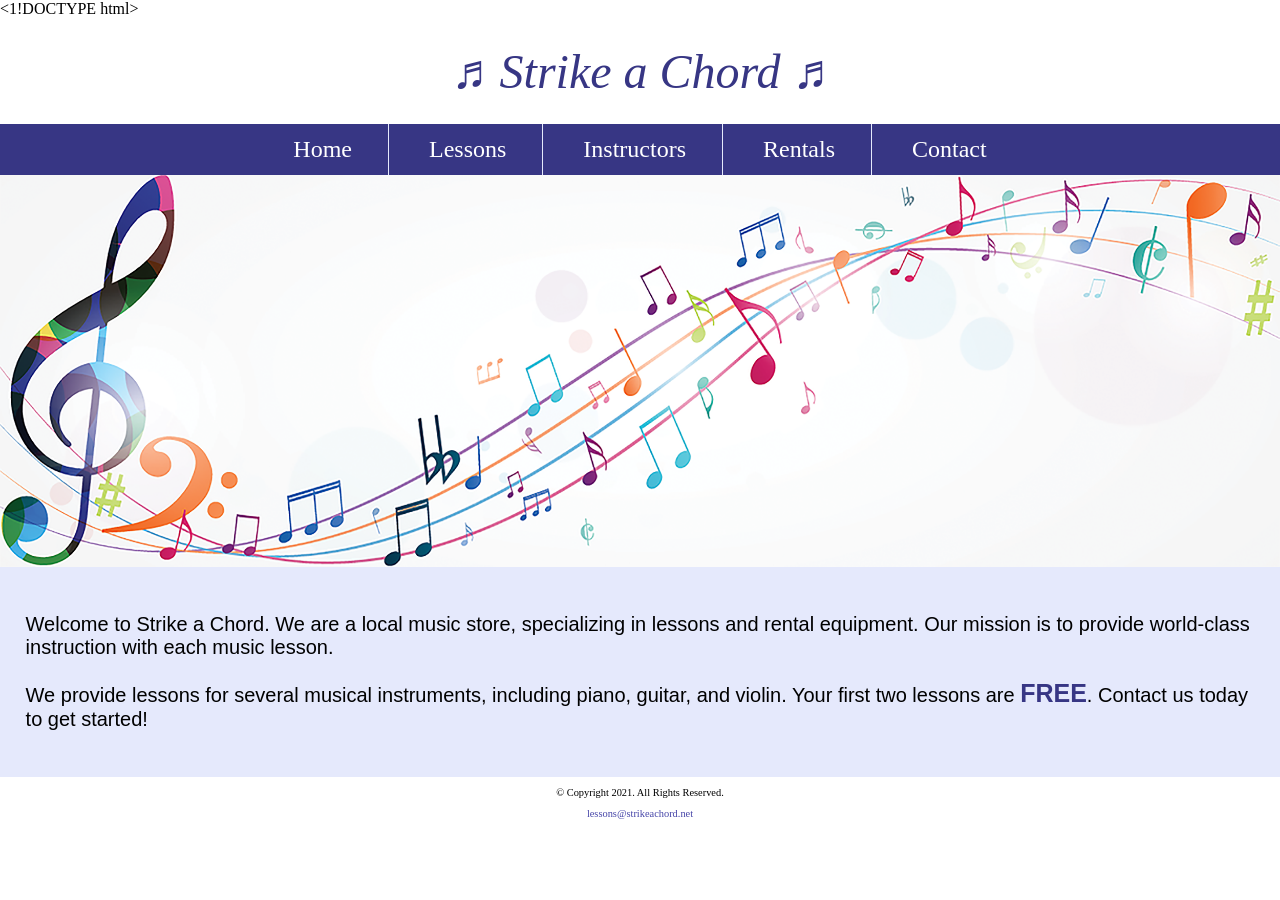
<file: index.html>
<1!DOCTYPE html>
<!--Student Name: Jasiel Hernandez Rivera
File Name:        index.html
Date:             09/15/2026 
--> 
<html lang="en">
    <head>
        <title>Strike a Chord: Home Page</title>
        <meta charset="utf-8"> 
        <link rel="stylesheet" href="css/styles.css">
        <meta name="viewport" content="width=device-width, initial-scale=1.0">
        <link rel="preconnect" href="https://fonts.googleapis.com">
<link rel="preconnect" href="https://fonts.gstatic.com" crossorigin>
<link href="https://fonts.googleapis.com/css2?family=DM+Serif+Display:ital@1&family=Roboto:ital,wght@0,100..900;1,100..900&display=swap" rel="stylesheet">
        <link rel="shortcut icon" href="images/favicon.ico">
<link rel="icon" type="image/png" sizes="32x32" href="images/favicon-32.png">
<link rel="apple-touch-icon" sizes="180x180" href="images/apple-touch-icon.png">
<link rel="icon" sizes="192x192" href="images/android-chrome-192.png">
    </head>

    <body>
    <header>
      <h1><span class="tab-desk">&#9836;</span> Strike a Chord <span class="tab-desk">&#9836;</span></h1>
    </header>
    <nav>
        <ul>
            <li> <a href="index.html">Home</a> </li>
            <li> <a href="lessons.html">Lessons</a> </li>
            <li> <a href="instructors.html">Instructors</a> </li>
           <li> <a href="rentals.html">Rentals</a> </li>
           <li> <a href="contact.html">Contact</a> </li>
        </ul>

    </nav>
    <!-- Hero Image-->
     <div id="hero" class="tab-desk">
        <img src="images/music-notes.png" alt="colorful music notes">
     </div>
    <!-- Use the main area to add the main content to the webpage-->

    <main>
        <div id="intro">
        <p> Welcome to Strike a Chord. We are a local music store, specializing in lessons and rental equipment. Our mission is to provide world-class instruction with each music lesson.</p>

        <p>We provide lessons for several musical instruments, including piano, guitar, and violin. Your first two lessons are <span class="action">FREE</span>. Contact us today to get started!</p>
        </div>

    </main>
    <footer>
    <p>&copy; Copyright 2021. All Rights Reserved.</p>
    <p><a href="mailto:lessons@strikeachord.net">lessons@strikeachord.net</a></p>
    </footer>
    </html>
</file>
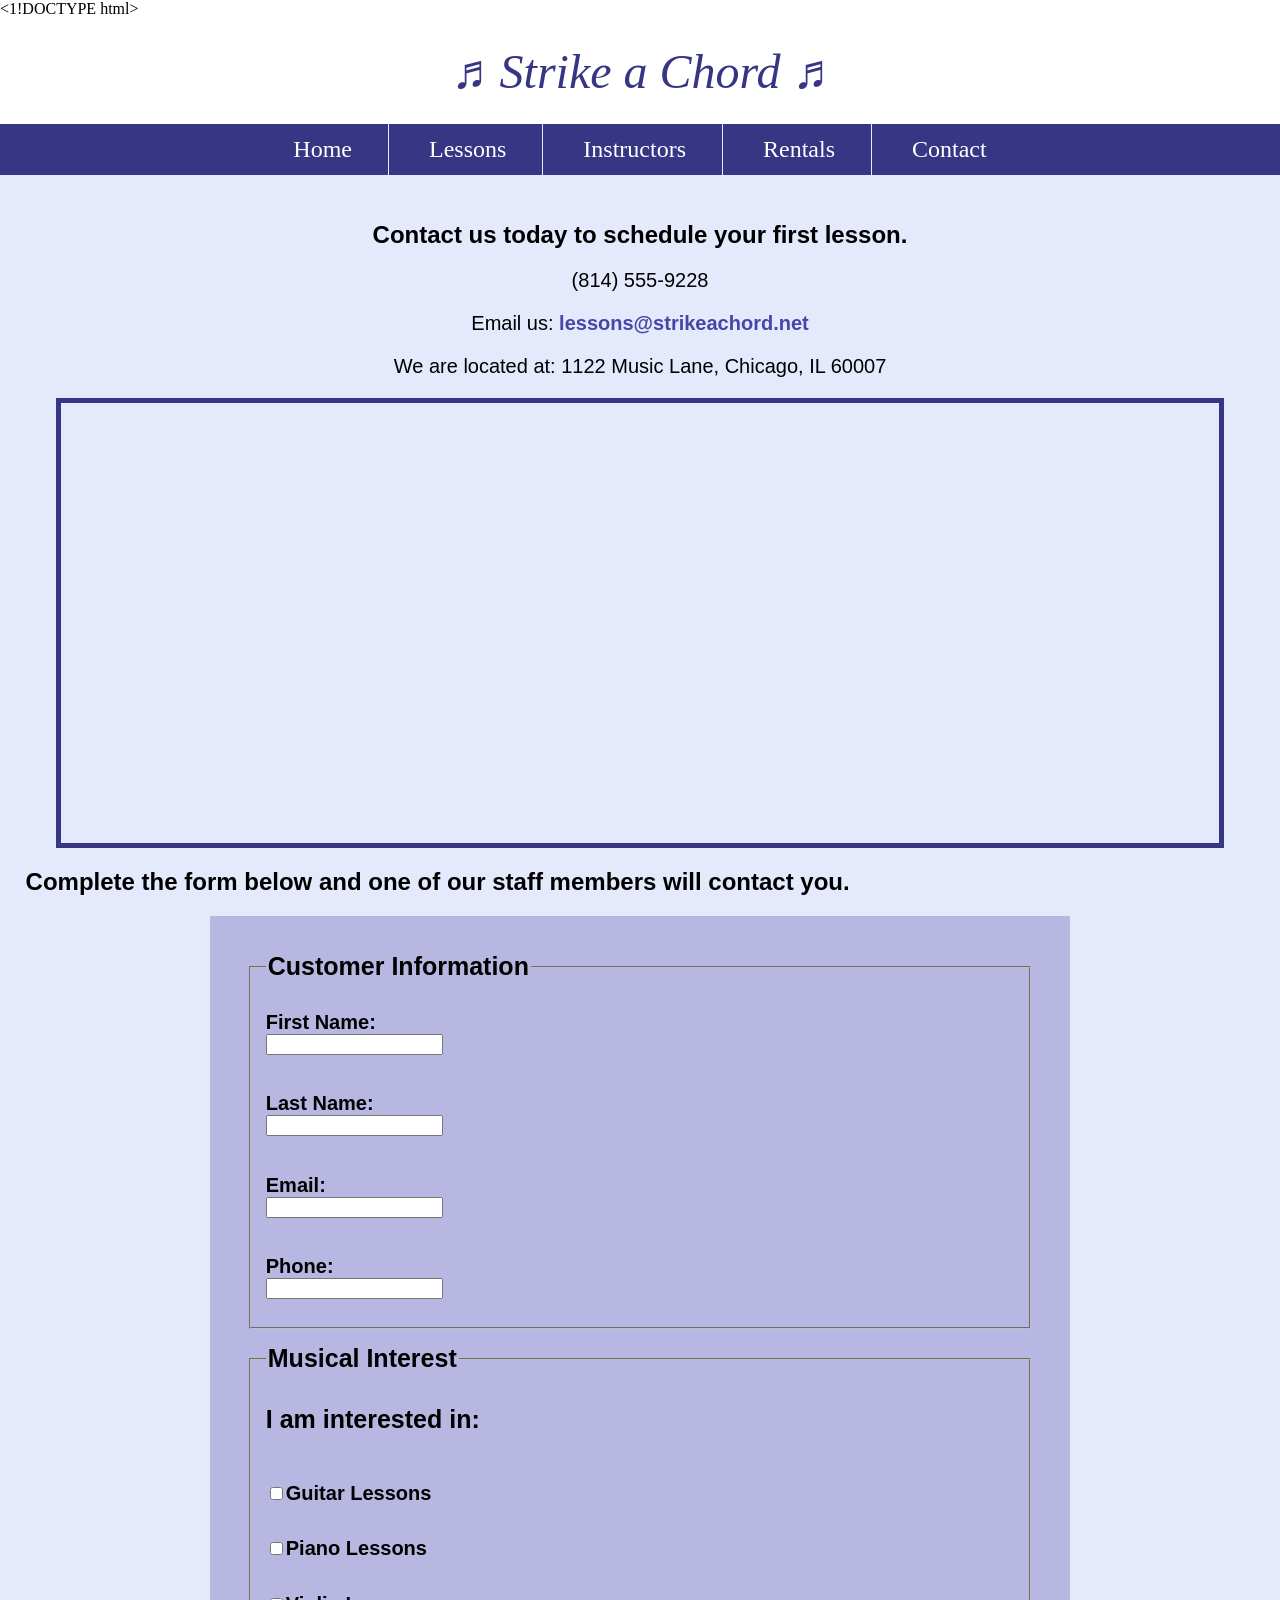
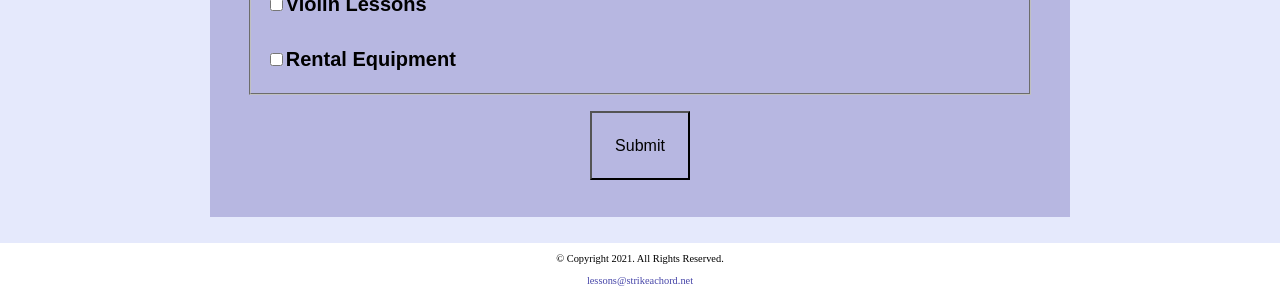
<file: contact.html>
<1!DOCTYPE html>
<!--Student Name: Jasiel Hernandez Rivera
File Name:        contact.html
Date:             09/15/2026 
--> 
<html lang="en">
    <head>
        <title>Strike a Chord: Contact</title>
        <meta charset="utf-8"> 
        <link rel="stylesheet" href="css/styles.css">
        <meta name="viewport" content="width=device-width, initial-scale=1.0">
        <link rel="preconnect" href="https://fonts.googleapis.com">
<link rel="preconnect" href="https://fonts.gstatic.com" crossorigin>
<link href="https://fonts.googleapis.com/css2?family=DM+Serif+Display:ital@1&family=Roboto:ital,wght@0,100..900;1,100..900&display=swap" rel="stylesheet">
        <link rel="shortcut icon" href="images/favicon.ico">
<link rel="icon" type="image/png" sizes="32x32" href="images/favicon-32.png">
<link rel="apple-touch-icon" sizes="180x180" href="images/apple-touch-icon.png">
<link rel="icon" sizes="192x192" href="images/android-chrome-192.png">
    </head>

    <body>
    <header>
    <h1><span class="tab-desk">&#9836;</span> Strike a Chord <span class="tab-desk">&#9836;</span></h1>
    </header>
    <nav>
        <ul>
            <li> <a href="index.html">Home</a> </li>
            <li> <a href="lessons.html">Lessons</a> </li>
            <li> <a href="instructors.html">Instructors</a> </li>
           <li> <a href="rentals.html">Rentals</a> </li>
           <li> <a href="contact.html">Contact</a> </li>
        </ul>

    </nav>
    <!-- Use the main area to add the main content to the webpage-->
    <main>
        <div id="contact">
        <h2>Contact us today to schedule your first lesson.</h2>
<p class="tel-link mobile"> <a>(814) 555-9228</a></p>
 <p class="tab-desk">(814) 555-9228</p> 
<p> Email us: <a href="mailto:lessons@strikeachord.net" class="email-link">lessons@strikeachord.net</a></p>       
<p>We are located at: 1122 Music Lane, Chicago, IL 60007</p>
<iframe  class=map src="https://www.google.com/maps/embed?pb=!1m18!1m12!1m3!1d380513.7160580949!2d-88.01215278051977!3d41.83339249282865!2m3!1f0!2f0!3f0!3m2!1i1024!2i768!4f13.1!3m3!1m2!1s0x880e2c3cd0f4cbed%3A0xafe0a6ad09c0c000!2sChicago%2C+IL!5e0!3m2!1sen!2sus!4v1558660826146!5m2!1sen!2sus" width="600" height="450" allowfullscreen "border: none"> </iframe>
        </div>
        <div id=form>
            <h2>Complete the form below and one of our staff members will contact you.</h2>
            <form class="form-grid"><!-- Start Form -->
                <Fieldset>
                    <legend>Customer Information</legend>
                    <label for="fName">First Name:</label>
                <input type="text" name="fName" id="fName">
                <label for="lName">Last Name:</label>
                <input type="text" name="lName" id="lName">
                <label for="email">Email:</label>
                <input type="email" name="email" id="email">
                <label for="phone">Phone:</label>
                <input type="tel" id="phone" name="phone">
                </Fieldset>
                <Fieldset>
                    <legend>Musical Interest</legend>
                    <p>I am interested in:</p>
                <label for="guitarles"><input type="checkbox" name="interest"
                id="guitarles" value="Guitar Lessons">Guitar Lessons</label>
                <label for="pianoles"><input type="checkbox" name="interest"
                id="pianoles" value="Piano Lessons">Piano Lessons</label>
                <label for="violinles"><input type="checkbox" name="interest"
                id="violinles" value="Violin Lessons">Violin Lessons</label>
                <label for="rent"><input type="checkbox" name="interest"
                id="rent" value="Rental Equipment">Rental Equipment</label>
                </Fieldset>
                <input type="submit" id="submit" value="Submit" class="btn">
            </form>
            
        </div>
    </main>
    <footer>
    <p>&copy; Copyright 2021. All Rights Reserved.</p>
   <p><a href="mailto:lessons@strikeachord.net">lessons@strikeachord.net</a></p>
    </footer>
    </html>
</file>
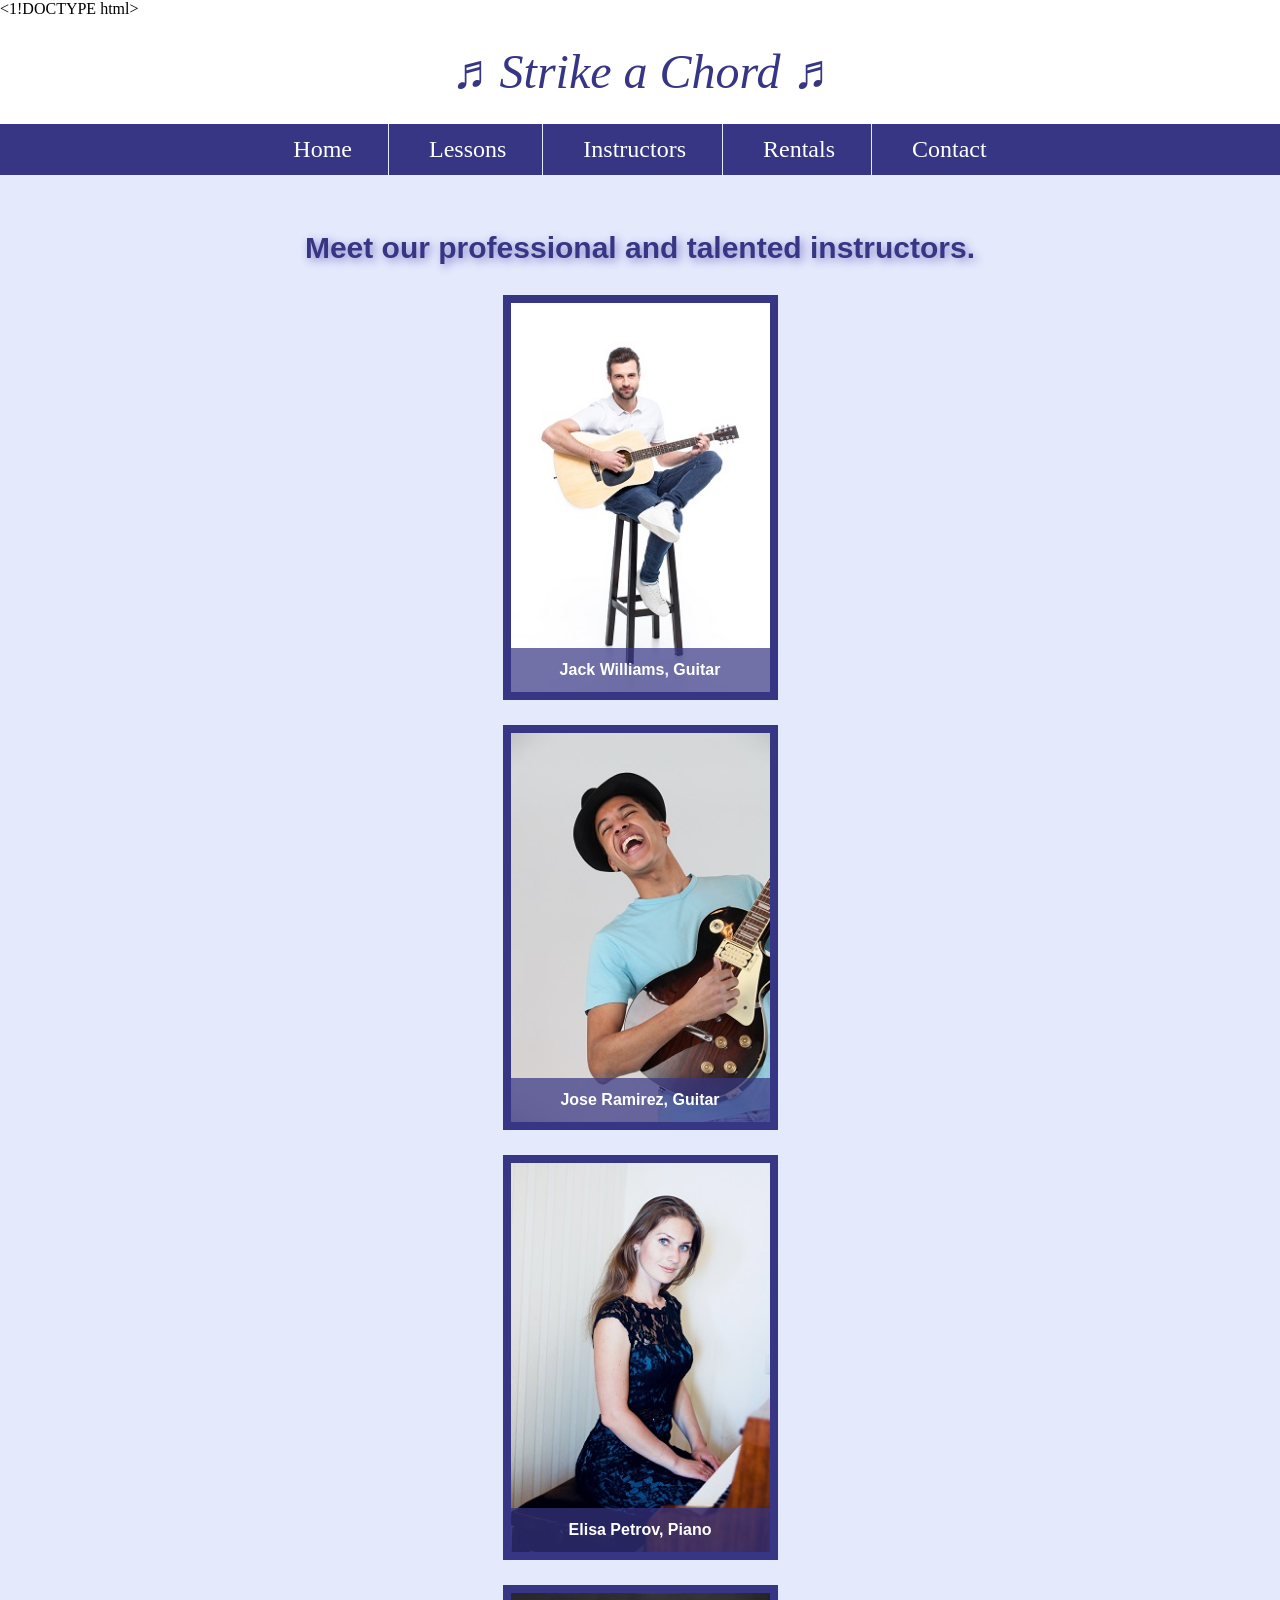
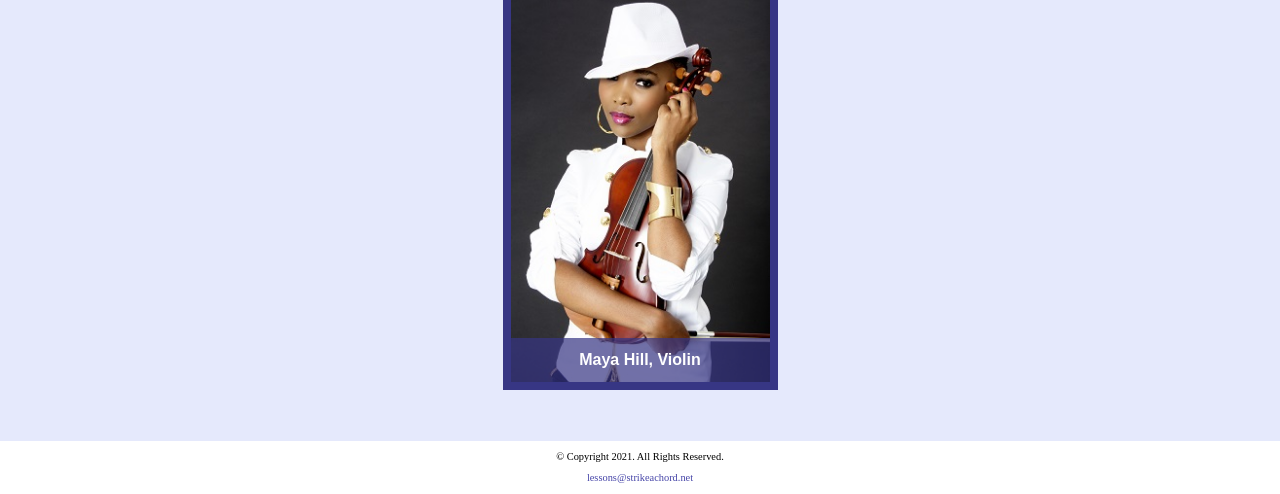
<file: instructors.html>
<1!DOCTYPE html>
<!--Student Name: Jasiel Hernandez Rivera
File Name:        instructors.html
Date:             11/09/2026 
--> 
<html lang="en">
    <head>
        <title>Strike a Chord: Instructors</title>
        <meta charset="utf-8"> 
        <link rel="stylesheet" href="css/styles.css">
        <meta name="viewport" content="width=device-width, initial-scale=1.0">
        <link rel="preconnect" href="https://fonts.googleapis.com">
<link rel="preconnect" href="https://fonts.gstatic.com" crossorigin>
<link href="https://fonts.googleapis.com/css2?family=DM+Serif+Display:ital@1&family=Roboto:ital,wght@0,100..900;1,100..900&display=swap" rel="stylesheet">
        <link rel="shortcut icon" href="images/favicon.ico">
<link rel="icon" type="image/png" sizes="32x32" href="images/favicon-32.png">
<link rel="apple-touch-icon" sizes="180x180" href="images/apple-touch-icon.png">
<link rel="icon" sizes="192x192" href="images/android-chrome-192.png">
    </head>

    <body>
    <header>
    <h1><span class="tab-desk">&#9836;</span> Strike a Chord <span class="tab-desk">&#9836;</span></h1>
    </header>
    <nav>
        <ul>
            <li> <a href="index.html">Home</a> </li>
            <li> <a href="lessons.html">Lessons</a> </li>
            <li> <a href="instructors.html">Instructors</a> </li>
           <li> <a href="rentals.html">Rentals</a> </li>
           <li> <a href="contact.html">Contact</a> </li>
        </ul>

    </nav>
    <!-- Use the main area to add the main content to the webpage-->
    <main class="grid">
        <aside>
<p>Meet our professional and talented instructors.</p>
        </aside>
      <figure>
        <img src="images/guitar-instructor.jpg" alt="guitar instructor">
        <figcaption>Jack Williams, Guitar</figcaption>
      </figure>
     
        <figure>
        <img src="images/electric-guitar-instructor.jpg" alt="electric guitar instructor">
          <figcaption>Jose Ramirez, Guitar</figcaption>
      </figure>
     
        <figure>
        <img src="images/piano-instructor.jpg" alt="piano instructor">
        <figcaption>Elisa Petrov, Piano</figcaption>
      </figure>
     
        <figure>
        <img src="images/violin-instructor.jpg" alt="violin instructor">
        <figcaption>Maya Hill, Violin</figcaption>
      </figure>
   
    </main>
    <footer>
    <p>&copy; Copyright 2021. All Rights Reserved.</p>
   <p><a href="mailto:lessons@strikeachord.net">lessons@strikeachord.net</a></p>
    </footer>
    </html>
</file>
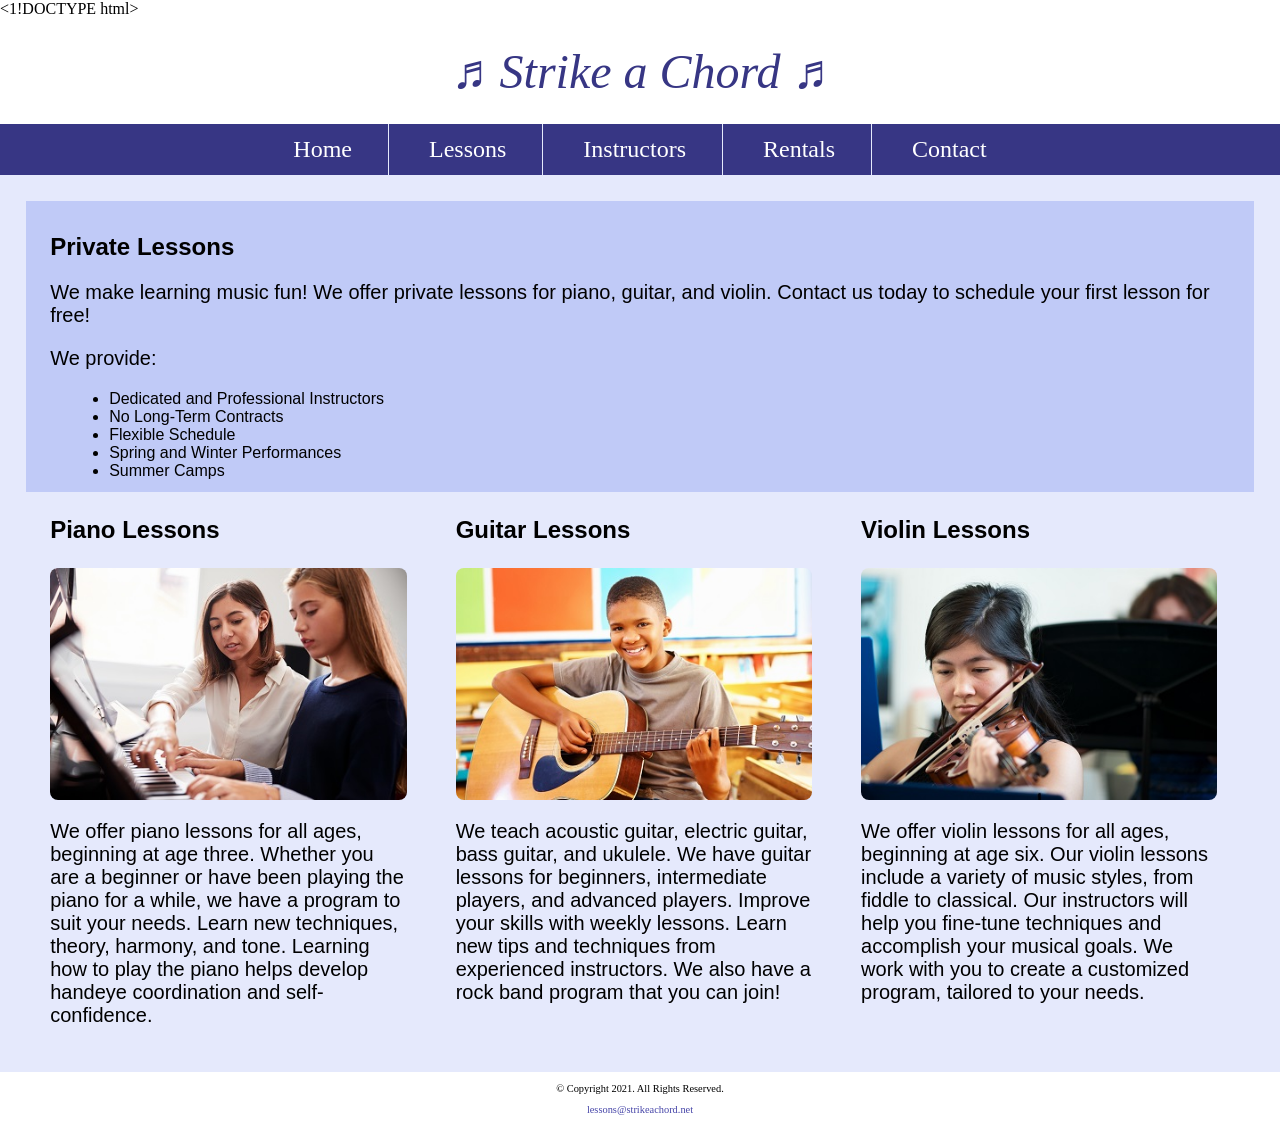
<file: lessons.html>
<1!DOCTYPE html>
<!--Student Name: Jasiel Hernandez Rivera
File Name:        lessons.html
Date:             09/15/2026 
--> 
<html lang="en">
    <head>
        <title>Strike a Chord: Lessons</title>
        <meta charset="utf-8"> 
        <link rel="stylesheet" href="css/styles.css">
        <meta name="viewport" content="width=device-width, initial-scale=1.0">
        <link rel="preconnect" href="https://fonts.googleapis.com">
<link rel="preconnect" href="https://fonts.gstatic.com" crossorigin>
<link href="https://fonts.googleapis.com/css2?family=DM+Serif+Display:ital@1&family=Roboto:ital,wght@0,100..900;1,100..900&display=swap" rel="stylesheet">
		<link rel="shortcut icon" href="images/favicon.ico">
<link rel="icon" type="image/png" sizes="32x32" href="images/favicon-32.png">
<link rel="apple-touch-icon" sizes="180x180" href="images/apple-touch-icon.png">
<link rel="icon" sizes="192x192" href="images/android-chrome-192.png">
    </head>

    <body>
    <header>
    <h1><span class="tab-desk">&#9836;</span> Strike a Chord <span class="tab-desk">&#9836;</span></h1>
    </header>
    <nav>
        <ul>
            <li> <a href="index.html">Home</a> </li>
            <li> <a href="lessons.html">Lessons</a> </li>
            <li> <a href="instructors.html">Instructors</a> </li>
           <li> <a href="rentals.html">Rentals</a> </li>
           <li> <a href="contact.html"> Contact</a> </li>
        </ul>

    </nav>
    <!-- Use the main area to add the main content to the webpage-->
    <main>
        <section id="info">
        <h2>Private Lessons</h2>
<p>We make learning music fun! We offer private lessons for piano, guitar, and violin. Contact us today to schedule your first lesson for free! </p>
<p>We provide:</p>
<ul>
	<li>Dedicated and Professional Instructors</li>
	<li>No Long-Term Contracts</li>
	<li>Flexible Schedule</li>
	<li>Spring and Winter Performances</li>
	<li>Summer Camps</li>
</ul>

        </section>

        <section id="piano">
            <h3>Piano Lessons</h3>
            <img src="images/piano-lesson.jpg" class="round" alt="piano teacher and student sitting at a piano">
            <p>We offer piano lessons for all ages, beginning at age three. Whether you are a beginner or have been playing the piano for a while, we have a program to suit your needs. Learn new techniques, theory, harmony, and tone. Learning how to play the piano helps develop handeye coordination and self-confidence.</p>
        </section>
        <section id="guitar">
            <h3>Guitar Lessons</h3>
            <img src="images/child-guitar.jpg" class="round" alt="child with a smile holding a guitar">
            <p>We teach acoustic guitar, electric guitar, bass guitar, and ukulele. We have guitar lessons for beginners, intermediate players, and advanced players. Improve your skills with weekly lessons. Learn new tips and techniques from experienced instructors. We also have a rock band program that you can join!</p>
        </section>
        <section id="violin">
            <h3>Violin Lessons</h3>
<img src="images/woman-violin.jpg" class="round" alt="woman playing the violin">
<p>We offer violin lessons for all ages, beginning at age six. Our violin lessons include a variety of music styles, from fiddle to classical. Our instructors will help you fine-tune techniques and accomplish your musical goals. We work with you to create a customized program, tailored to your needs.</p>
        </section>
    </main>
    <footer>
    <p>&copy; Copyright 2021. All Rights Reserved.</p>
   <p><a href="mailto:lessons@strikeachord.net">lessons@strikeachord.net</a></p>
    </footer>
    </html>
</file>
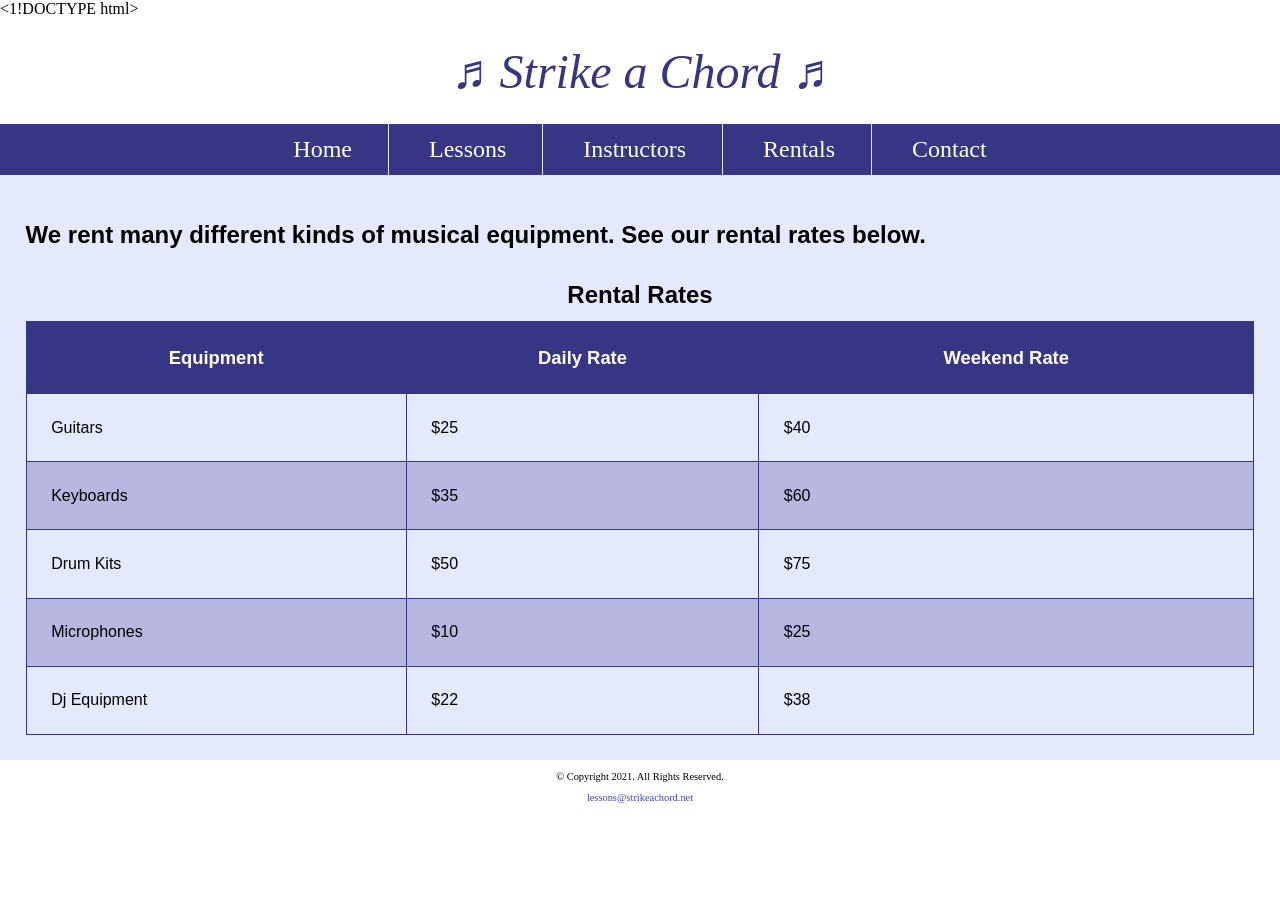
<file: rentals.html>
<1!DOCTYPE html>
<!--Student Name: Jasiel Hernandez Rivera
File Name:        rentals.html
Date:             09/15/2026 
--> 
<html lang="en">
    <head>
        <title>Strike a Chord: Rentals</title>
        <meta charset="utf-8"> 
        <link rel="stylesheet" href="css/styles.css">
        <meta name="viewport" content="width=device-width, initial-scale=1.0">
        <link rel="preconnect" href="https://fonts.googleapis.com">
<link rel="preconnect" href="https://fonts.gstatic.com" crossorigin>
<link href="https://fonts.googleapis.com/css2?family=DM+Serif+Display:ital@1&family=Roboto:ital,wght@0,100..900;1,100..900&display=swap" rel="stylesheet">
        <link rel="shortcut icon" href="images/favicon.ico">
<link rel="icon" type="image/png" sizes="32x32" href="images/favicon-32.png">
<link rel="apple-touch-icon" sizes="180x180" href="images/apple-touch-icon.png">
<link rel="icon" sizes="192x192" href="images/android-chrome-192.png">
    </head>

    <body>
    <header>
    <h1><span class="tab-desk">&#9836;</span> Strike a Chord <span class="tab-desk">&#9836;</span></h1>
    </header>
    <nav>
        <ul>
            <li> <a href="index.html">Home</a> </li>
            <li> <a href="lessons.html">Lessons</a> </li>
            <li> <a href="instructors.html">Instructors</a> </li>
           <li> <a href="rentals.html">Rentals</a> </li>
           <li> <a href="contact.html">Contact</a> </li>
        </ul>

    </nav>
    <!-- Use the main area to add the main content to the webpage-->
    <main>
        <div id="rentals">
          <h2>We rent many different kinds of musical equipment. See our rental rates below.</h2>
          <table>
            <caption> Rental Rates</caption>
            <tr><!-- Row 1-->
              <th>Equipment</th>
              <th>Daily Rate</th>
              <th>Weekend Rate</th>
            </tr>
            <tr><!-- Row 2--> 
              <td>Guitars</td>
              <td>$25</td>
               <td>$40</td>
            </tr>
            <tr><!-- Row 3 -->
              <td>Keyboards</td>
              <td>$35</td>
              <td>$60</td>
            </tr>
            <tr><!-- Row 4 -->
              <td>Drum Kits</td>
              <td>$50</td>
              <td>$75</td>
            </tr>
            <tr><!-- Row 5-->
               <td>Microphones</td>
               <td>$10</td>
               <td>$25</td>
            </tr>
            <tr><!-- Row 6 -->
               <td>Dj Equipment</td>
               <td>$22</td>
               <td>$38</td>
            </tr>
          </table>

        </div>
    </main>
    <footer>
    <p>&copy; Copyright 2021. All Rights Reserved.</p>
   <p><a href="mailto:lessons@strikeachord.net">lessons@strikeachord.net</a></p>
    </footer>
    </html>
</file>
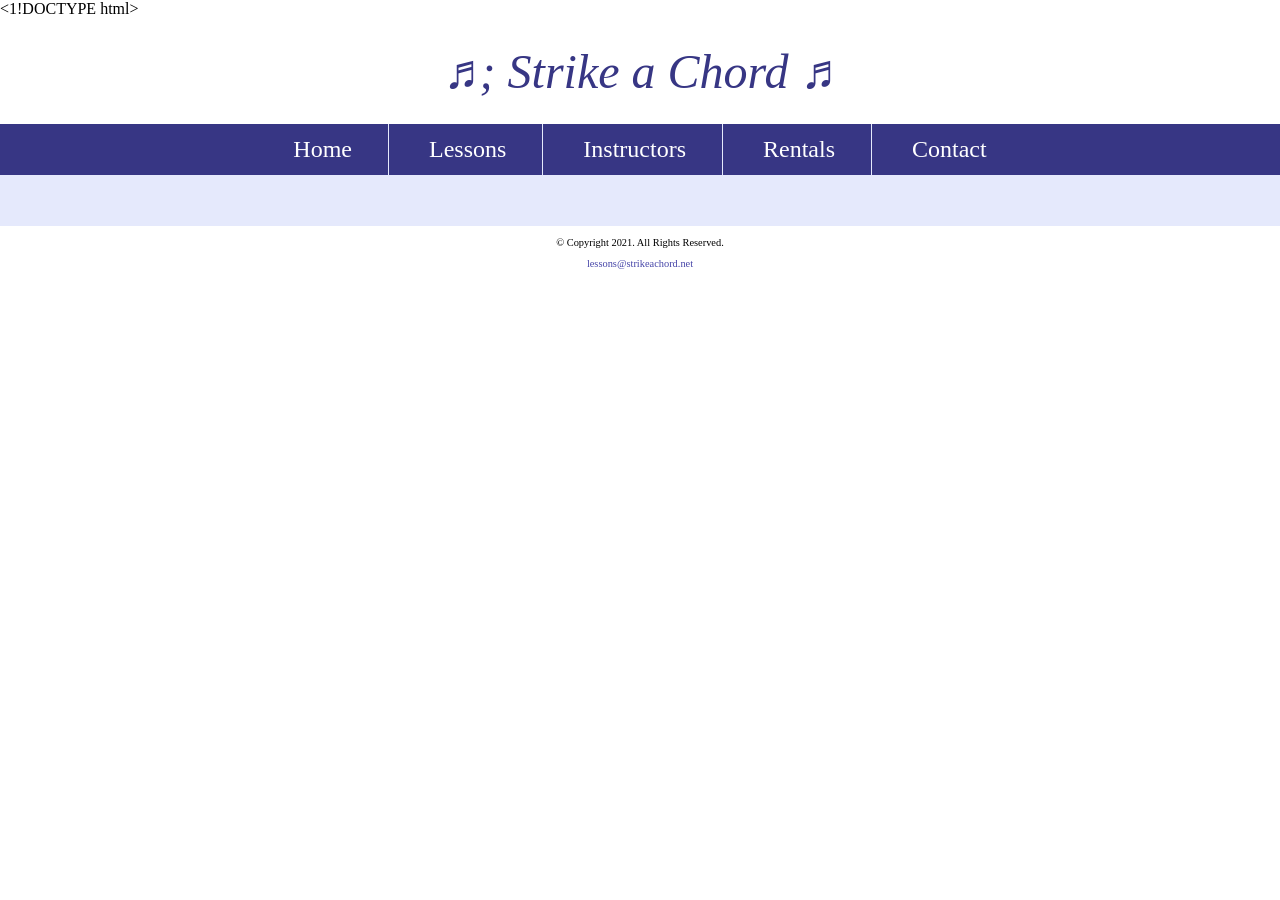
<file: template.html>
<1!DOCTYPE html>
<!--Student Name: Jasiel Hernandez Rivera
File Name:        template.html
Date:             09/15/2026 
--> 
<html lang="en">
    <head>
        <title>Strike a Chord: Template</title>
        <meta charset="utf-8"> 
        <link rel="stylesheet" href="css/styles.css">
        <meta name="viewport" content="width=device-width, initial-scale=1.0">
        <link rel="preconnect" href="https://fonts.googleapis.com">
<link rel="preconnect" href="https://fonts.gstatic.com" crossorigin>
<link href="https://fonts.googleapis.com/css2?family=DM+Serif+Display:ital@1&family=Roboto:ital,wght@0,100..900;1,100..900&display=swap" rel="stylesheet">
        <link rel="shortcut icon" href="images/favicon.ico">
<link rel="icon" type="image/png" sizes="32x32" href="images/favicon-32.png">
<link rel="apple-touch-icon" sizes="180x180" href="images/apple-touch-icon.png">
<link rel="icon" sizes="192x192" href="images/android-chrome-192.png">
    </head>

    <body>
    <header>
    <h1><span class="tab-desk">&#9836;</span>; Strike a Chord <span class="tab-desk">&#9836;</span></h1>
    </header>
    <nav>
        <ul>
            <li> <a href="index.html">Home</a> </li>
            <li> <a href="lessons.html">Lessons</a> </li>
            <li> <a href="instructors.html">Instructors</a> </li>
           <li> <a href="rentals.html">Rentals</a> </li>
           <li> <a href="contact.html">Contact</a> </li>
        </ul>

    </nav>
    <!-- Use the main area to add the main content to the webpage-->
    <main>
        <div>

        </div>
    </main>
    <footer>
    <p>&copy; Copyright 2021. All Rights Reserved.</p>
   <p><a href="mailto:lessons@strikeachord.net">lessons@strikeachord.net</a></p>
    </footer>
    </html>
</file>
<file: css/styles.css>
/*
Author: Jasiel Hernandez Rivera
File Name: styles.css
Date: 10/14/2026
*/

/* CSS Reset*/
body, header, nav, main, footer, img, h1, ul, section, aside, figure, figcaption {
    margin: 0;
    padding: 0;
    border: 0;
}

/* Style rule for images */
img {
    max-width: 100%;
    display: block;
}
/*Style rule for box sizing applies to all elements*/
* {
	box-sizing: border-box;
}

/* Style rules for header content */
header {
    text-align: center;
    font-size: 1.5em;
    color: #373684;
}

header h1 {
.dm-serif-display-regular-italic 
  font-family: "Roboto", serif;
  font-weight: 400;
  font-style: italic;
}

/* Style rules for navigation area */
nav {
	background-color: #373684;
}

nav ul {
	list-style-type: none;
	text-align: center;
}

nav li {
	display: block;
	font-size: 2em;
    border-top: 1px solid #e5e9fc;
}

nav li a {
	display: block;
	color: #fff;
	text-align: center;
	padding: 0.5em 1em;
	text-decoration: none;
}

/* Style rules for contact content */
#contact, #rental h2 {
    text-align: center;
}

.tel-link {
    background-color: #373684;
		padding: 2%;
		margin: 0 auto;
		width: 80%;
		text-align: center;
		border-radius: 5px;
} 
.tel-link a {
    color: #fff;
		text-decoration: none;
		font-size: 1.5em;
		display: block;
}

#contact a {
    color: #4645a8;
    text-decoration: none;
    font-weight: bold;
}

.map {
    border: 5px solid #373684;
    height: 50% ;
    width: 95% ;
}
/* Style rules for table */
table {
   border: 1px solid #373684;
   border-collapse: collapse;
   margin: 0 auto;
   width: 100%;
}

caption {
   font-size: 1.5em;
   font-weight: bold;
   padding: 1%;
}

th, td {
   border: 1px solid #373684;
   padding: 2%;
}

th {
   background-color: #373684;
   color: #fff;
   font-size: 1.15em;
}

tr:nth-child(odd) {
   background-color: #b7b7e1;
}

/* Style rules for lessons content */
#piano, #guitar, #violin {
    margin: 0 2%;
}
 
#info {
   clear: left;
   background-color: #c0caf7;
   padding: 1% 2%;
}

#info ul {
    margin-left: 10%;
}

.round {
    border-radius: 8px;
}

/* Style rules for main content */
main {
	padding: 2%;
	background-color: #e5e9fc;
	overflow: auto;
	font-family: Verdana, Arial, sans-serif;
}

main p {
	font-size: 1.25em;
}
 
.action {
	font-size: 1.25em;
	color: #373684; 
	font-weight: bold;
}
/* Style rules for form elements */
fieldset, input{
	margin-bottom: 2%;
}
fieldset, legend {
	font-weight: bold;
	font-size:1.25em;
}
label {
	display: block;
	padding-top: 3%;
}
form, #submit {
	margin-top: 0;
	margin-bottom: 0;
	margin-left: auto;
	margin-right: auto;
	display: block;
	padding: 3%;
	background-color:#b7b7e1;
	font-size: 1em;
}

/* Style rules for footer content */
footer {
    text-align: center;
    font-size: 0.65em;
    clear: left;
}

footer a {
    color: #4645a8;
    text-decoration: none;
}

/* Style rules for mobile viewport */
aside {
	text-align: center;
	font-size: 1.5em;
	font-weight: bold;
	color: #373684;
	text-shadow: 3px 3px 10px #8280cb;
}

figure {
	position: relative;
	max-width: 275px;
	margin: 2% auto;
	border: 8px solid #373684;
}
figcaption {
	position: absolute;
	bottom: 0%;
	background: rgba(55,54,132,0.7);
	color: #fff;
	width: 100%;
	padding: 5% 0;
	text-align: center;
	font-family: Verdana, Arial, sans-serif;
	font-size: 1.5em;
	font-weight: bold;
}


/* Hide tab-desk class */
.tab-desk {
    display: none;
}

/* Media Query for Tablet Viewport */
@media screen and (min-width: 550px), print {
    
    /* Tablet Viewport: Show tab-desk class, hide mobile class */  
.tab-desk {
    display: block;
} 
.mobile {
    display: none;  
} 

/* Tablet Viewport: Style rule for header content */     
span.tab-desk {
    display: inline;
}

/* Tablet Viewport: Style rules for nav area */
nav li {
    border-top: none;
    display: inline-block;
    font-size: 1.5em;
    border-right: 1px solid #e5e9fc;
}
nav li:last-child {
    border-right: none;
}
nav li a {
    padding-top: 0.25em;
    padding-bottom: 0.25em;
    padding-left: 0.5em;
    padding-right: 0.5em;
}
	/* Tablet Viewport: Style rule for map */
map {
    width: 500px; 
    height: 450px;
}
	
	grid {
		display: grid;
		grid-template-columns: auto auto;
		grid-gap: 20px;
	}
	aside {
		grid-column: 1/ span 2;
	}
	/*Tablet Viewport: Style rules for form element*/
	form {
		width: 70%;
		margin-top:0;
		margin-bottom:0;
		margin-left:auto;
		margin-right:auto;
	}
}

/* Media Query for Desktop Viewport */
@media screen and (min-width: 769px), print {
    /* Desktop Viewport: Style rule for header */
    header {
        padding: 2%;
    }
    /* Desktop Style rules for nav area */
    nav li a {
        padding-top: 0.5em;
        padding-bottom: 0.5em;
        padding-left: 1.5em;
        padding-right: 1.5em;
    }
	 nav li a:hover {
        color: #373684;
        background-color: #e5e9fc; 
    }
    /* Desktop Style rules for main content */
    #info ul {
        margin-left: 5%;
    }
    main h3 {
        font-size: 1.5em;
    }
    #piano,#guitar,#violin {
        width: 29%;
        float: left;
        margin-top: 0 ;
        margin-bottom: 0;
        margin-left: 2%;
        ]margin-right: 2%;
    }
	grid {
		grid-template-columns: auto auto auto auto;
	}
		figcaption {
			font-size: 1em;
		}
	aside {
		grid-column: 1/ span 4; 
}
/* Media Query for Print */
@media print {
    body {
        background-color: #fff;
        color: #000;
    }
	/* Desktop Viewport: Style rules for table */
	table {
		width: 70%;
	}
	/* Desktop viewport: Style rules for form elements */
	form-grid {
		display: grid;
		grid-template-columns: auto auto;
		grid-gap: 20px;
	}
	btn {
		grid-column: 1/ span;
	}
	
}
</file>
